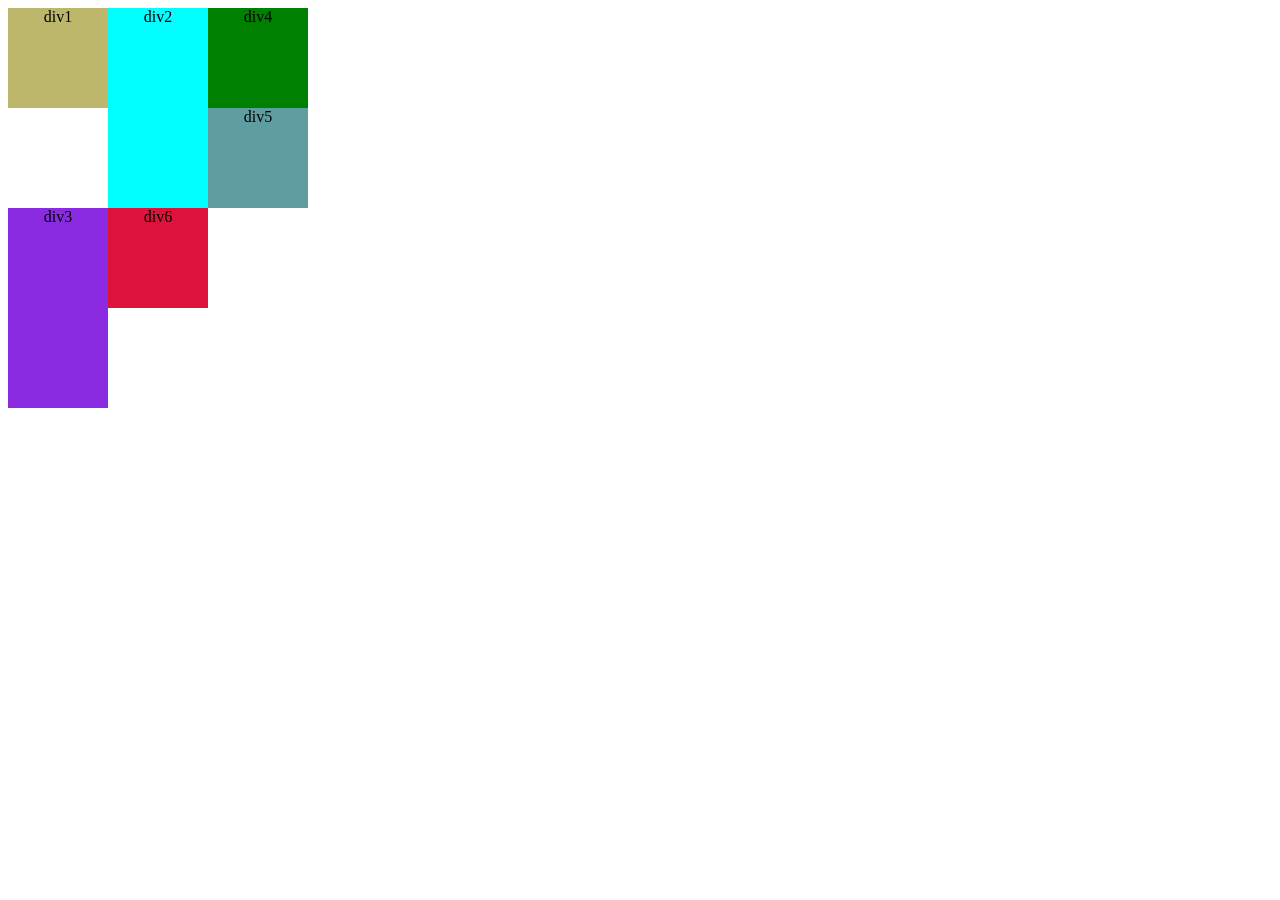
<file: index.html>
<!DOCTYPE html>
<html lang="ja">
<head>
  <meta charset="UTF-8">
  <link rel="stylesheet" href="styles.css">
  <title>Document</title>
</head>
<body>
  <div class="container">
    <div class="item1">div1</div>
    <div class="item2">div2</div>
    <div class="item3">div3</div>
    <div class="item4">div4</div>
    <div class="item5">div5</div>
    <div class="item6">div6</div>
  </div>
</body>
</html>
</file>
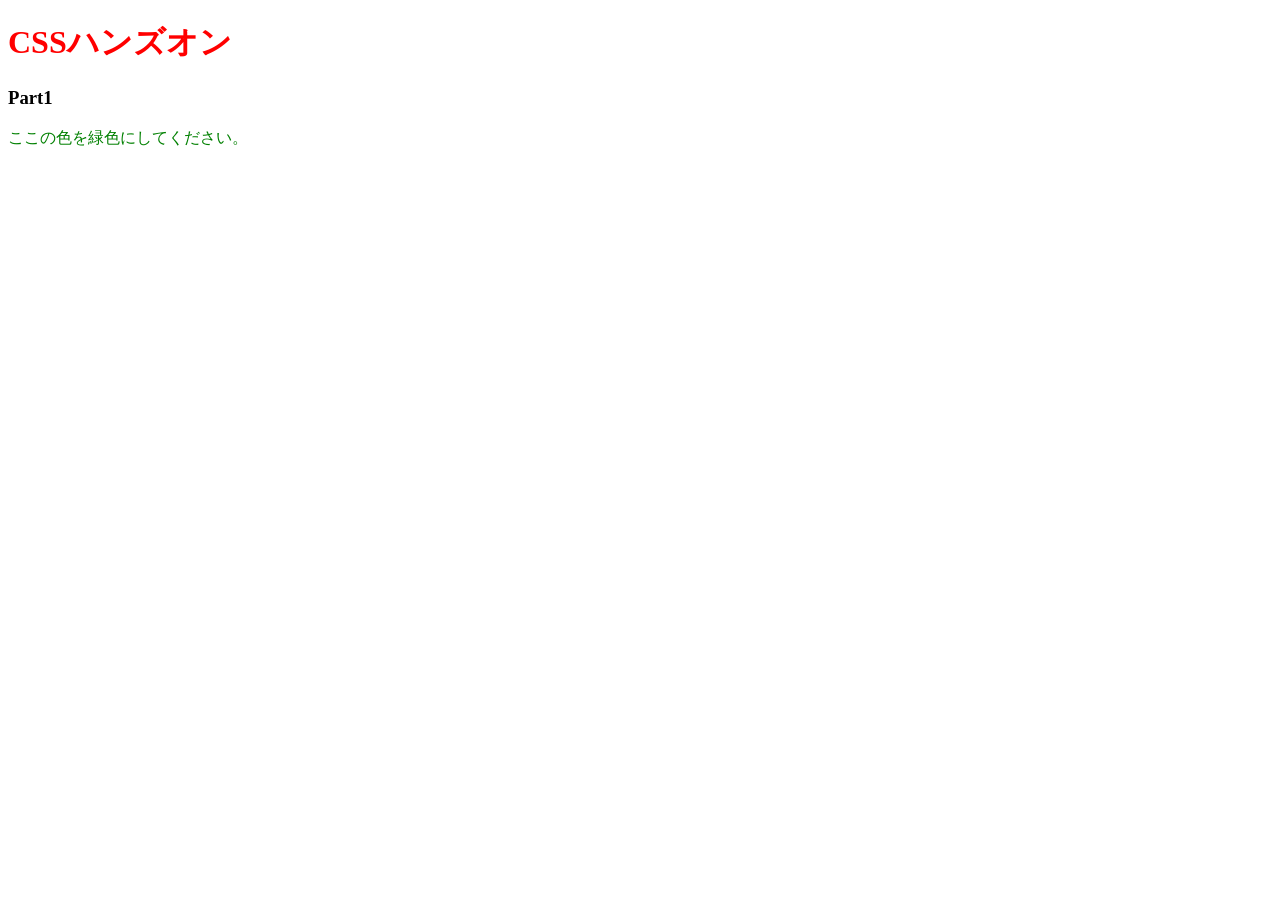
<file: 01.CSSの基本を知ろう/index.html>
<!DOCTYPE html>
<html lang="ja">
<head>
  <meta charset="UTF-8" />
  <!-- ここにstyles.cssを適用するコードを記述 -->
  <link rel="stylesheet" href="styles.css" />
  <title>CSS tutorial</title>
  
  <title>Document</title>
</head>
<body>
  <h1>CSSハンズオン</h1>
  <h3>Part1</h3>
  <p>ここの色を緑色にしてください。</p>
</body>
</html>
</file>
<file: styles.css>
div > div {
  text-align: center;
}

.item1 {
  background-color: darkkhaki;
}

.item2 {
  background-color: aqua;
  grid-row: span 2;
}

.item3 {
  background-color: blueviolet;
  grid-column: 1;
  grid-row:3 / span 2;
}

.item4 {
  background-color: green;
  grid-column: 3;
}

.item5 {
  background-color: cadetblue;
  grid-column: 3
}

.item6 {
  background-color: crimson;
  grid-column: 3
  grid-column: 3
}


/* containerクラスのdiv要素にスタイルを適用 */
.container {
  display: grid;
  grid-template-rows:100px 100px 100px 100px;
  grid-template-columns:100px 100px 100px;
  grid-column: 1/4;
  grid-row: 2 / 5
}
/* item〇クラスにスタイルを適用 */
</file>
<file: 01.CSSの基本を知ろう/styles.css>
/* h1要素の文字色を青色で宣言 */
h1 {
  color: red;
}
/* p要素の文字色を緑色で宣言 */
p {
  color: green;
}
</file>
